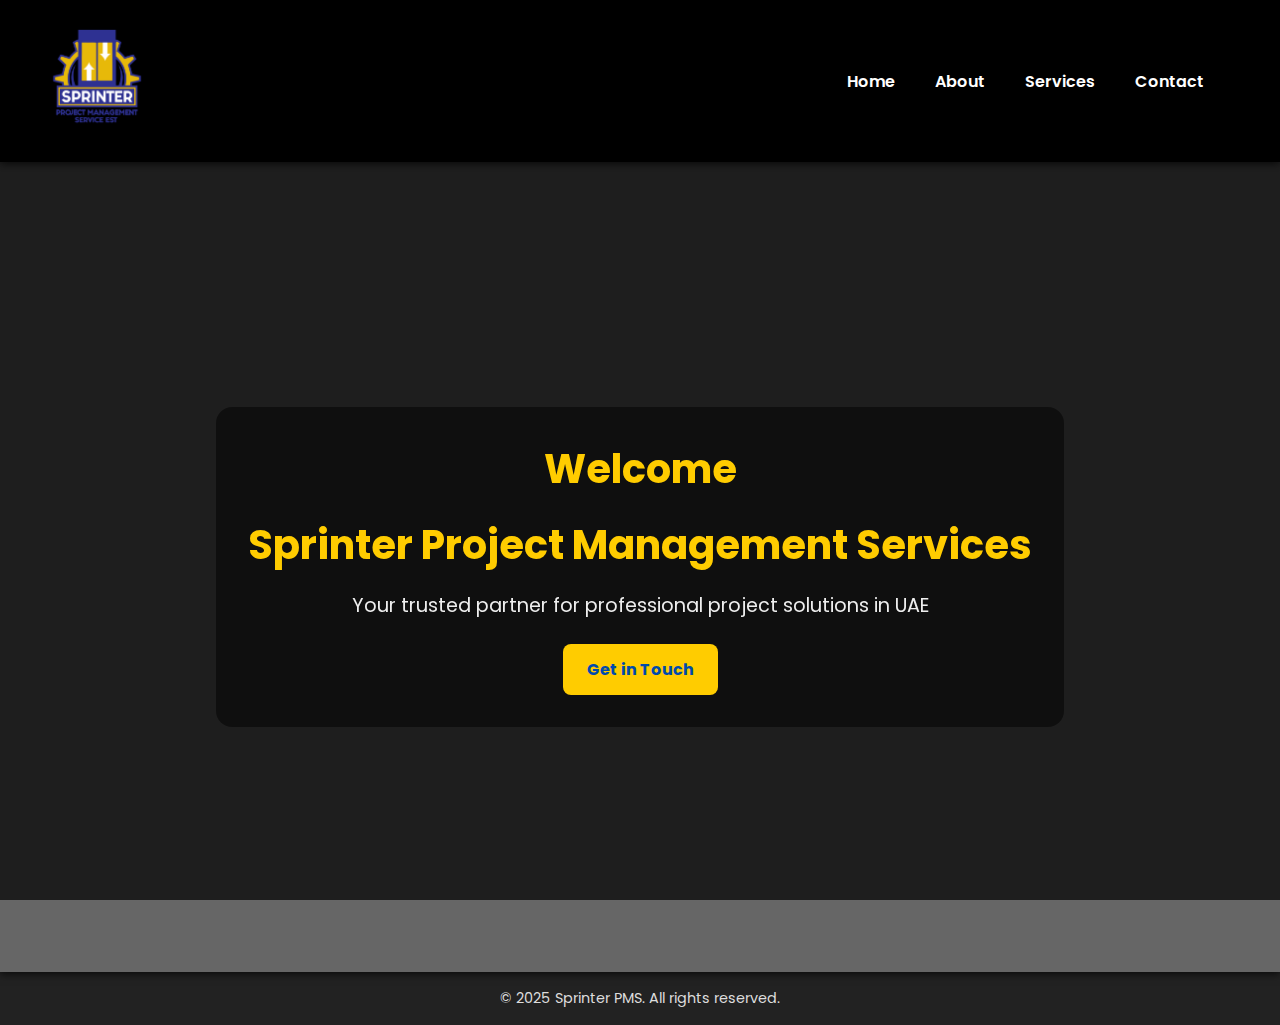
<file: index.html>
<!DOCTYPE html>
<html lang="en">
<head>
  <meta charset="UTF-8" />
  <meta name="viewport" content="width=device-width, initial-scale=1.0" />
  <title>Home | Sprinter PMS</title>
  <link rel="stylesheet" href="style.css" />
  <link href="https://fonts.googleapis.com/css2?family=Poppins&display=swap" rel="stylesheet" />
  <link href="https://unpkg.com/aos@2.3.1/dist/aos.css" rel="stylesheet" />
  <style>
    /* (Your CSS remains unchanged) */
    * {
      margin: 0;
      padding: 0;
      box-sizing: border-box;
      font-family: 'Poppins', sans-serif;
    }

    body {
      background: url('https://images.unsplash.com/photo-1504384308090-c894fdcc538d?auto=format&fit=crop&w=1600&q=80') no-repeat center center fixed;
      background-size: cover;
      color: white;
      position: relative;
    }

    body::before {
      content: "";
      position: fixed;
      top: 0; left: 0; right: 0; bottom: 0;
      background-color: rgba(0, 0, 0, 0.7);
      z-index: -1;
    }

    header {
      background-color: #000;
      position: sticky;
      top: 0;
      z-index: 1000;
      padding: 1rem 2rem;
      display: flex;
      justify-content: center;
      box-shadow: 0 2px 8px rgba(0,0,0,0.7);
    }

    .header-wrapper {
      width: 100%;
      max-width: 1100px;
      display: flex;
      justify-content: space-between;
      align-items: center;
      position: relative;
    }

    .logo {
      height: 130px;
      width: auto;
      object-fit: contain;
      display: block;
    }

    .menu-icon {
      display: none;
      font-size: 2rem;
      color: white;
      cursor: pointer;
    }

    nav {
      display: flex;
      gap: 1rem;
      align-items: center;
    }

    nav a {
      color: white;
      text-decoration: none;
      font-weight: 600;
      padding: 0.5rem 0.75rem;
      border-radius: 6px;
      transition: background 0.3s;
    }

    nav a:hover,
    nav a.active {
      background-color: #ffcc00;
      color: #004aad;
    }

    .hero {
      height: 90vh;
      display: flex;
      align-items: center;
      justify-content: center;
      text-align: center;
      padding: 0 2rem;
    }

    .hero-content {
      background: rgba(0, 0, 0, 0.5);
      padding: 2rem;
      border-radius: 1rem;
    }

    .hero h2 {
      font-size: 2.5rem;
      margin-bottom: 1rem;
      color: #ffcc00;
    }

    .hero p {
      font-size: 1.2rem;
      margin-bottom: 1.5rem;
      color: #eee;
    }

    .cta-button {
      display: inline-block;
      padding: 0.8rem 1.5rem;
      background-color: #ffcc00;
      color: #004aad;
      font-weight: bold;
      text-decoration: none;
      border-radius: 8px;
      transition: background 0.3s;
    }

    .cta-button:hover {
      background-color: #ffc107;
    }

    .content-container {
      max-width: 900px;
      margin: 7rem auto 4rem auto;
      background-color: rgba(0, 0, 0, 0.6);
      padding: 3rem;
      border-radius: 15px;
      box-shadow: 0 8px 30px rgba(0, 0, 0, 0.7);
    }

    .content-container h1 {
      font-size: 2.5rem;
      color: #ffcc00;
      margin-bottom: 1rem;
      border-bottom: 3px solid #ffcc00;
      padding-bottom: 0.5rem;
    }

    .content-container p {
      font-size: 1.1rem;
      line-height: 1.8;
      color: #eee;
      margin-top: 1rem;
    }

    footer {
      background-color: #222;
      color: #ddd;
      text-align: center;
      padding: 1rem 2rem;
      font-size: 0.9rem;
    }

    @media (max-width: 768px) {
  .menu-icon {
    display: block;
  }

  nav {
    display: none;
    flex-direction: column;
    background-color: #000;
    position: fixed;   /* yahan absolute se fixed kar diya */
    top: 60px;         /* header ke neeche dikhane ke liye */
    right: 0;
    width: 100%;
    padding: 1rem 0;
    z-index: 1001;
  }

  nav.active {
    display: flex;
  }

  nav a {
    padding: 1rem 2rem;
    border-top: 1px solid #333;
  }

  .content-container {
    padding: 2rem;
    margin: 5rem 1rem;
  }

  .hero h2 {
    font-size: 1.8rem;
  }

  .hero p {
    font-size: 1rem;
  }

  .cta-button {
    padding: 0.7rem 1.2rem;
  }
}


    @media (max-width: 480px) {
      .content-container h1 {
        font-size: 1.7rem;
      }

      .content-container p {
        font-size: 0.95rem;
      }
    }
  </style>
</head>
<body>

  <header>
    <div class="header-wrapper">
      <a href="#">
        <img src="images/logo.png.png" alt="Sprinter Logo" class="logo">
      </a>
      <div class="menu-icon" onclick="toggleMenu()">&#8942;</div>
    </div>
    <nav id="navbar">
      <a href="index.html">Home</a>
      <a href="about.html" >About</a>
      <a href="services.html">Services</a>
      <a href="contact.html">Contact</a>
    </nav>
  </header>

  
  <header class="hero">
    <div class="hero-content">
      <h2 data-aos="fade-down" data-aos-delay="100">Welcome</h2>
      <h2 data-aos="fade-left" data-aos-delay="300">Sprinter Project Management Services</h2>
      <p data-aos="fade-left" data-aos-delay="500">Your trusted partner for professional project solutions in UAE</p>
      <a href="contact.html" class="cta-button" data-aos="fade-up" data-aos-delay="700">Get in Touch</a>
    </div>
  </header>
  
  <footer>
    <p>&copy; 2025 Sprinter PMS. All rights reserved.</p>
  </footer>  

  <script src="https://unpkg.com/aos@2.3.1/dist/aos.js"></script>
  <script>
    AOS.init();

    document.addEventListener("DOMContentLoaded", () => {
      const menuIcon = document.querySelector(".menu-icon");
      const navbar = document.getElementById("navbar");

      if (menuIcon && navbar) {
        // Toggle nav on menu icon click
        menuIcon.addEventListener("click", () => {
          navbar.classList.toggle("active");
        });

        // Close nav when link is clicked (mobile)
        const navLinks = navbar.querySelectorAll("a");
        navLinks.forEach(link => {
          link.addEventListener("click", () => {
            if (window.innerWidth <= 768) {
              navbar.classList.remove("active");
            }
          });
        });

        // Optional: close nav when clicking outside (mobile)
        document.addEventListener("click", (e) => {
          if (!navbar.contains(e.target) && !menuIcon.contains(e.target)) {
            navbar.classList.remove("active");
          }
        });
      }
    });
  </script>

</body>
</html>
</file>
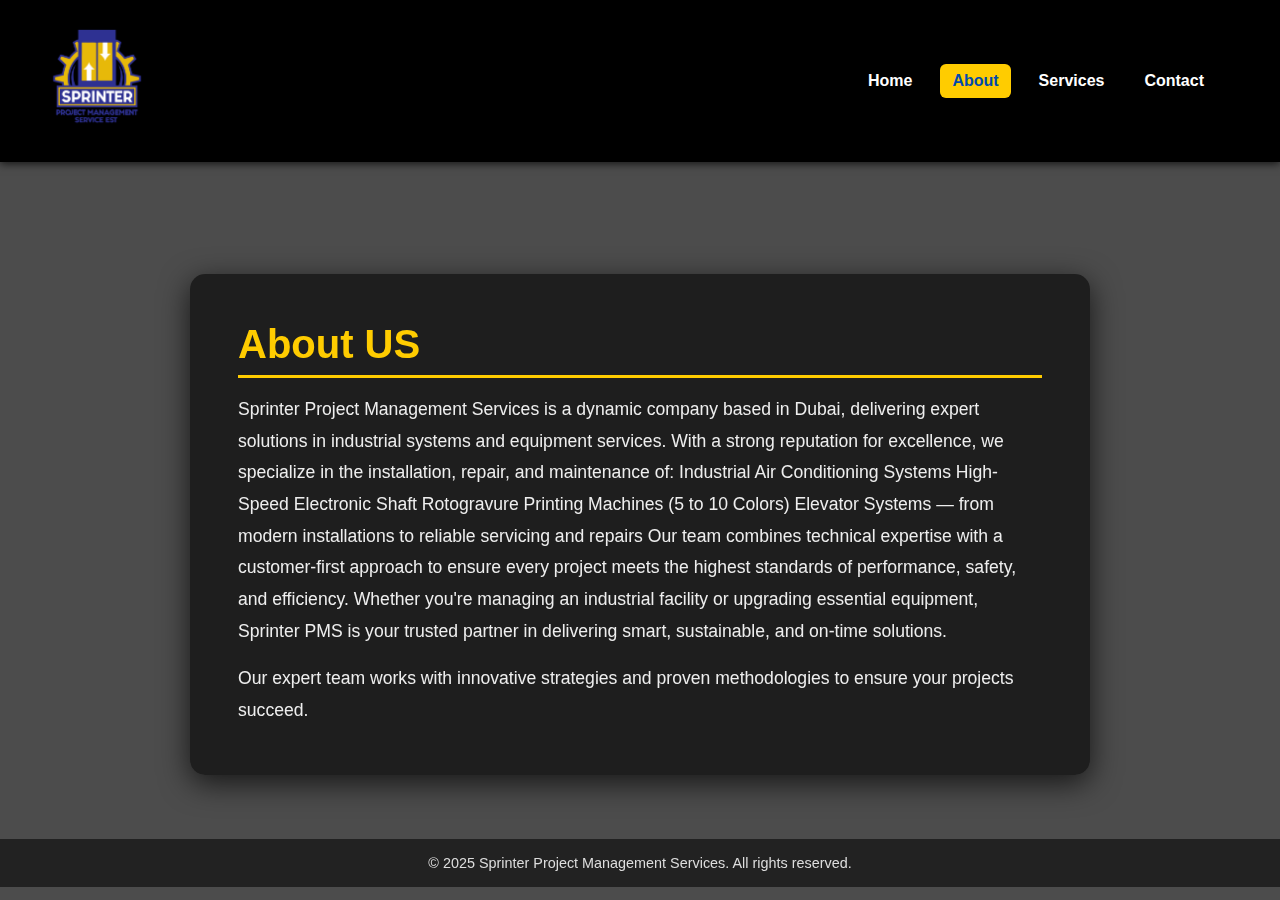
<file: about.html>
<!DOCTYPE html>
<html lang="en">
<head>
  <meta charset="UTF-8" />
  <meta name="viewport" content="width=device-width, initial-scale=1" />
  <title>About - Sprinter Project Management Services</title>
  <link rel="stylesheet" href="style.css" />
  <style> 
   .logo {
      height: 130px;
      width: auto;
      object-fit: contain;
      display: block;
    }
    </style>
</head>
<body>
 
<header>
  <div class="header-wrapper">
    <a href="#">
      <img src="images/logo.png.png" alt="Sprinter Logo" class="logo">
    </a>
    <div class="menu-icon" onclick="toggleMenu()">&#8942;</div>
  </div>
  <nav id="navbar">
    <a href="index.html">Home</a>
    <a href="about.html" class="active">About</a>
    <a href="services.html">Services</a>
    <a href="contact.html">Contact</a>
  </nav>
</header>

<div class="content-container">
  <h1>About US </h1>
  <p>
    Sprinter Project Management Services is a dynamic company based in Dubai, delivering expert solutions in industrial systems and equipment services. With a strong reputation for excellence, we specialize in the installation, repair, and maintenance of:

    Industrial Air Conditioning Systems
    
    High-Speed Electronic Shaft Rotogravure Printing Machines (5 to 10 Colors)
    
    Elevator Systems — from modern installations to reliable servicing and repairs
    
    Our team combines technical expertise with a customer-first approach to ensure every project meets the highest standards of performance, safety, and efficiency. Whether you're managing an industrial facility or upgrading essential equipment, Sprinter PMS is your trusted partner in delivering smart, sustainable, and on-time solutions.
    
  </p>
  <p>
    Our expert team works with innovative strategies and proven methodologies to ensure your projects succeed.
  </p>
</div>

<footer>
  &copy; 2025 Sprinter Project Management Services. All rights reserved.
</footer>

<script>
  function toggleMenu() {
    const nav = document.getElementById('navbar');
    nav.classList.toggle('active');
  }
</script>

</body>
</html>
</file>
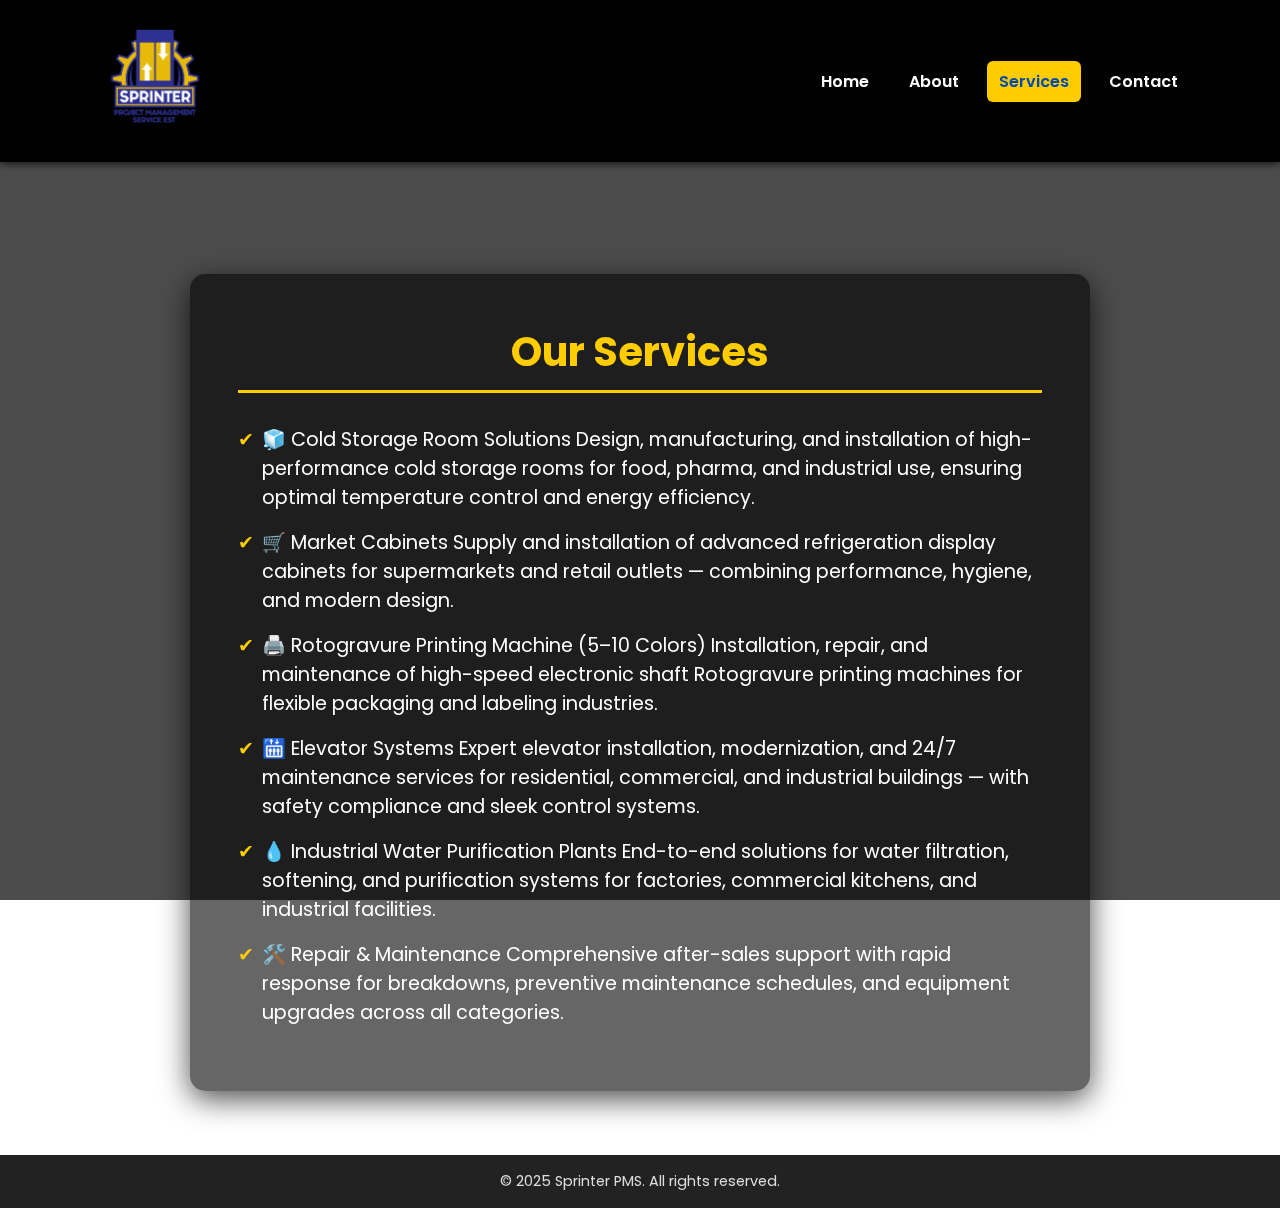
<file: services.html>
<!DOCTYPE html>
<html lang="en">
<head>
  <meta charset="UTF-8" />
  <meta name="viewport" content="width=device-width, initial-scale=1" />
  <title>Services | Sprinter PMS</title>
  <link href="https://fonts.googleapis.com/css2?family=Poppins&display=swap" rel="stylesheet" />
  <style>
    * {
      margin: 0; padding: 0; box-sizing: border-box;
      font-family: 'Poppins', sans-serif;
    }
    body {
      background: url('https://images.unsplash.com/photo-1504384308090-c894fdcc538d?auto=format&fit=crop&w=1600&q=80') no-repeat center center fixed;
      background-size: cover;
      color: white;
      position: relative;
    }
    body::before {
      content: "";
      position: fixed; top: 0; left: 0; right: 0; bottom: 0;
      background-color: rgba(0,0,0,0.7);
      z-index: -1;
    }
    header {
      background-color: #000;
      position: sticky; top: 0; z-index: 1000;
      padding: 1rem 2rem;
      display: flex; justify-content: center;
      box-shadow: 0 2px 8px rgba(0,0,0,0.7);
    }
    .header-wrapper {
      width: 100%;
      max-width: 1100px;
      display: flex;
      justify-content: space-between;
      align-items: center;
    }
    .logo {
      height: 130px;
      width: auto;
      object-fit: contain;
      display: block;
    }
    .menu-icon {
      display: none;
      font-size: 1.8rem;
      color: white;
      cursor: pointer;
    }
    nav {
      display: flex;
      gap: 1rem;
      align-items: center;
    }
    nav a {
      color: white;
      text-decoration: none;
      font-weight: 600;
      padding: 0.5rem 0.75rem;
      border-radius: 6px;
      transition: background 0.3s;
    }
    nav a:hover,
    nav a.active {
      background-color: #ffcc00;
      color: #004aad;
    }
    .content-container {
      max-width: 900px;
      margin: 7rem auto 4rem auto;
      background-color: rgba(0,0,0,0.6);
      padding: 3rem;
      border-radius: 15px;
      box-shadow: 0 8px 30px rgba(0,0,0,0.7);
    }
    .content-container h1 {
      font-size: 2.5rem;
      color: #ffcc00;
      margin-bottom: 1rem;
      border-bottom: 3px solid #ffcc00;
      padding-bottom: 0.5rem;
      text-align: center;
    }
    .services-list {
      list-style: none;
      margin-top: 2rem;
      padding-left: 0;
    }
    .services-list li {
      font-size: 1.2rem;
      margin-bottom: 1rem;
      padding-left: 1.5rem;
      position: relative;
    }
    .services-list li::before {
      content: "✔";
      position: absolute;
      left: 0;
      color: #ffcc00;
    }
    footer {
      background-color: #222;
      color: #ddd;
      text-align: center;
      padding: 1rem 2rem;
      font-size: 0.9rem;
    }
    @media (max-width: 768px) {
      .menu-icon {
        display: block;
      }
      nav {
        display: none;
        flex-direction: column;
        background-color: #000;
        position: absolute;
        top: 60px;
        right: 0;
        width: 100%;
        padding: 1rem 0;
      }
      nav.active {
        display: flex;
      }
      nav a {
        padding: 1rem 2rem;
        border-top: 1px solid #333;
      }
      .content-container {
        padding: 2rem;
        margin: 5rem 1rem;
      }
      .content-container h1 {
        font-size: 2rem;
      }
      .services-list li {
        font-size: 1rem;
      }
    }
  </style>
</head>
<body>

<header>
  <div class="header-wrapper">
    <a href="#">
      <img src="images/logo.png.png" alt="Sprinter Logo" class="logo">
    </a>
    <div class="menu-icon" onclick="toggleMenu()">&#8942;</div>
    <nav id="navbar">
      <a href="index.html">Home</a>
      <a href="about.html">About</a>
      <a href="services.html" class="active">Services</a>
      <a href="contact.html">Contact</a>
    </nav>
  </div>
</header>

<div class="content-container">
  <h1>Our Services</h1>
  <ul class="services-list">
    <li>🧊 Cold Storage Room Solutions
      Design, manufacturing, and installation of high-performance cold storage rooms for food, pharma, and industrial use, ensuring optimal temperature control and energy efficiency.</li>
    <li>🛒 Market Cabinets
      Supply and installation of advanced refrigeration display cabinets for supermarkets and retail outlets — combining performance, hygiene, and modern design.</li>
    <li>🖨️ Rotogravure Printing Machine (5–10 Colors)
      Installation, repair, and maintenance of high-speed electronic shaft Rotogravure printing machines for flexible packaging and labeling industries.</li>
    <li>🛗 Elevator Systems
      Expert elevator installation, modernization, and 24/7 maintenance services for residential, commercial, and industrial buildings — with safety compliance and sleek control systems.</li>
    <li>💧 Industrial Water Purification Plants
      End-to-end solutions for water filtration, softening, and purification systems for factories, commercial kitchens, and industrial facilities.</li>
    <li>🛠️ Repair & Maintenance
      Comprehensive after-sales support with rapid response for breakdowns, preventive maintenance schedules, and equipment upgrades across all categories.</li>
    
  </ul>
</div>

<footer>
  <p>&copy; 2025 Sprinter PMS. All rights reserved.</p>
</footer>

<script>
  function toggleMenu() {
    const nav = document.getElementById('navbar');
    nav.classList.toggle('active');
  }
</script>


</body>
</html>
</file>
<file: style.css>
/* Reset and base styling */
* {
    margin: 0;
    padding: 0;
    box-sizing: border-box;
    font-family: "Poppins", sans-serif;
  }
  
  body {
    background: linear-gradient(to right, #0f2027, #203a43, #2c5364);
    color: white;
  }
  
  /* Navbar */
  nav {
    position: sticky;
    top: 0;
    background-color: #000;
    display: flex;
    justify-content: space-between;
    align-items: center;
    padding: 1rem 2rem;
    z-index: 1000;
  }
  
  nav h1 {
    font-size: 1.8rem;
    color: #ffcc00;
  }
  
  .menu-icon {
    font-size: 1.5rem;
    color: white;
    cursor: pointer;
    display: none;
  }
  
  #nav-links {
    list-style: none;
    display: flex;
    gap: 2rem;
  }
  
  #nav-links li a {
    text-decoration: none;
    color: white;
    padding: 0.5rem 1rem;
    border-radius: 5px;
    transition: background 0.3s;
  }
  
  #nav-links li a:hover,
  #nav-links li a.active {
    background-color: #ffcc00;
    color: #000;
  }
  
  /* Hero Section */
  .hero {
    min-height: 90vh;
    display: flex;
    justify-content: center;
    align-items: center;
    background: url("https://images.unsplash.com/photo-1573164574396-9d3f0ef7f3a4?auto=format&fit=crop&w=1600&q=80") no-repeat center center/cover;
    text-align: center;
    padding: 2rem;
    position: relative;
  }
  
  .hero::before {
    content: "";
    position: absolute;
    inset: 0;
    background: rgba(0, 0, 0, 0.6);
    z-index: 0;
  }
  
  .hero-content {
    position: relative;
    z-index: 1;
    background-color: rgba(0, 0, 0, 0.5);
    padding: 3rem;
    border-radius: 15px;
  }
  
  .hero-content h2 {
    font-size: 2.5rem;
    color: #ffcc00;
    margin-bottom: 1rem;
  }
  
  .hero-content p {
    font-size: 1.2rem;
    margin-bottom: 2rem;
  }
  
  /* CTA Button */
  .cta-button {
    background-color: #ffcc00;
    color: #000;
    padding: 0.8rem 1.5rem;
    text-decoration: none;
    font-weight: bold;
    border-radius: 8px;
    transition: 0.3s;
  }
  
  .cta-button:hover {
    background-color: #e6b800;
  }
  
  /* Footer */
  footer {
    text-align: center;
    background-color: #111;
    padding: 1rem;
    color: #bbb;
    font-size: 0.9rem;
  }
  
  /* Responsive Design */
  @media (max-width: 768px) {
    .menu-icon {
      display: block;
    }
  
    #nav-links {
      display: none;
      flex-direction: column;
      gap: 1rem;
      background-color: #000;
      position: absolute;
      right: 2rem;
      top: 70px;
      padding: 1rem;
      border-radius: 10px;
    }
  
    nav.active #nav-links {
      display: flex;
    }
  }
  
  
    
  
  /* Reset and Base Styles */
  * {
      margin: 0;
      padding: 0;
      box-sizing: border-box;
      font-family: 'Poppins', sans-serif;
    }
    
    body {
      background: url('https://images.unsplash.com/photo-1504384308090-c894fdcc538d?auto=format&fit=crop&w=1600&q=80') no-repeat center center fixed;
      background-size: cover;
      color: white;
    }
    
    body::before {
      content: "";
      position: fixed;
      top: 0; left: 0; right: 0; bottom: 0;
      background-color: rgba(0, 0, 0, 0.7);
      z-index: -1;
    }
    
    /* Header */
    header {
      background-color: #000;
      position: sticky;
      top: 0;
      z-index: 999;
      padding: 1rem 2rem;
      box-shadow: 0 2px 8px rgba(0,0,0,0.7);
      display: flex;
      justify-content: center; /* center content */
    }
    
    /* Inner wrapper limits width */
    .header-wrapper {
      width: 100%;
      max-width: 1100px;
      display: flex;
      justify-content: space-between; /* logo left, menu icon right */
      align-items: center;
    }
    
    /* Logo style */
    .logo {
      color: #ffcc00;
      font-size: 1.5rem;
      font-weight: bold;
    }
    
    /* Navigation */
    nav {
      display: flex;
      gap: 1rem;
      align-items: center;
      margin-left: auto;
    }
    
    /* Nav links */
    nav a {
      color: white;
      text-decoration: none;
      font-weight: 600;
      padding: 0.5rem 0.75rem;
      border-radius: 6px;
      transition: background 0.3s;
    }
    
    nav a:hover,
    nav a.active {
      background-color: #ffcc00;
      color: #004aad;
    }
    
    /* Content Container */
    .content-container {
      max-width: 900px;
      margin: 7rem auto 4rem auto;
      background-color: rgba(0, 0, 0, 0.6);
      padding: 3rem;
      border-radius: 15px;
      box-shadow: 0 8px 30px rgba(0, 0, 0, 0.7);
    }
    
    .content-container h1 {
      font-size: 2.5rem;
      color: #ffcc00;
      margin-bottom: 1rem;
      border-bottom: 3px solid #ffcc00;
      padding-bottom: 0.5rem;
    }
    
    .content-container p {
      font-size: 1.1rem;
      line-height: 1.8;
      color: #eee;
      margin-top: 1rem;
    }
    
    /* Footer */
    footer {
      background-color: #222;
      color: #ddd;
      text-align: center;
      padding: 1rem 2rem;
      font-size: 0.9rem;
    }
    
    /* Hamburger menu icon */
    .menu-icon {
      display: none;
      font-size: 1.8rem;
      color: white;
      cursor: pointer;
    }
    
    /* Responsive Styles */
    @media (max-width: 768px) {
      .header-wrapper {
        padding: 0;
      }
      nav {
        display: none;
        flex-direction: column;
        width: 100%;
        background-color: #000;
        padding: 1rem 0;
        margin-top: 1rem;
      }
      nav.active {
        display: flex;
      }
      nav a {
        padding: 0.75rem 2rem;
        border-top: 1px solid #333;
      }
      .menu-icon {
        display: block;
      }
      .content-container {
        padding: 2rem;
        margin: 5rem 1rem;
      }
      .content-container h1 {
        font-size: 2rem;
      }
      .content-container p {
        font-size: 1rem;
      }
    }
    
    @media (max-width: 480px) {
      .content-container h1 {
        font-size: 1.7rem;
      }
      .content-container p {
        font-size: 0.95rem;
      }
    }
</file>
